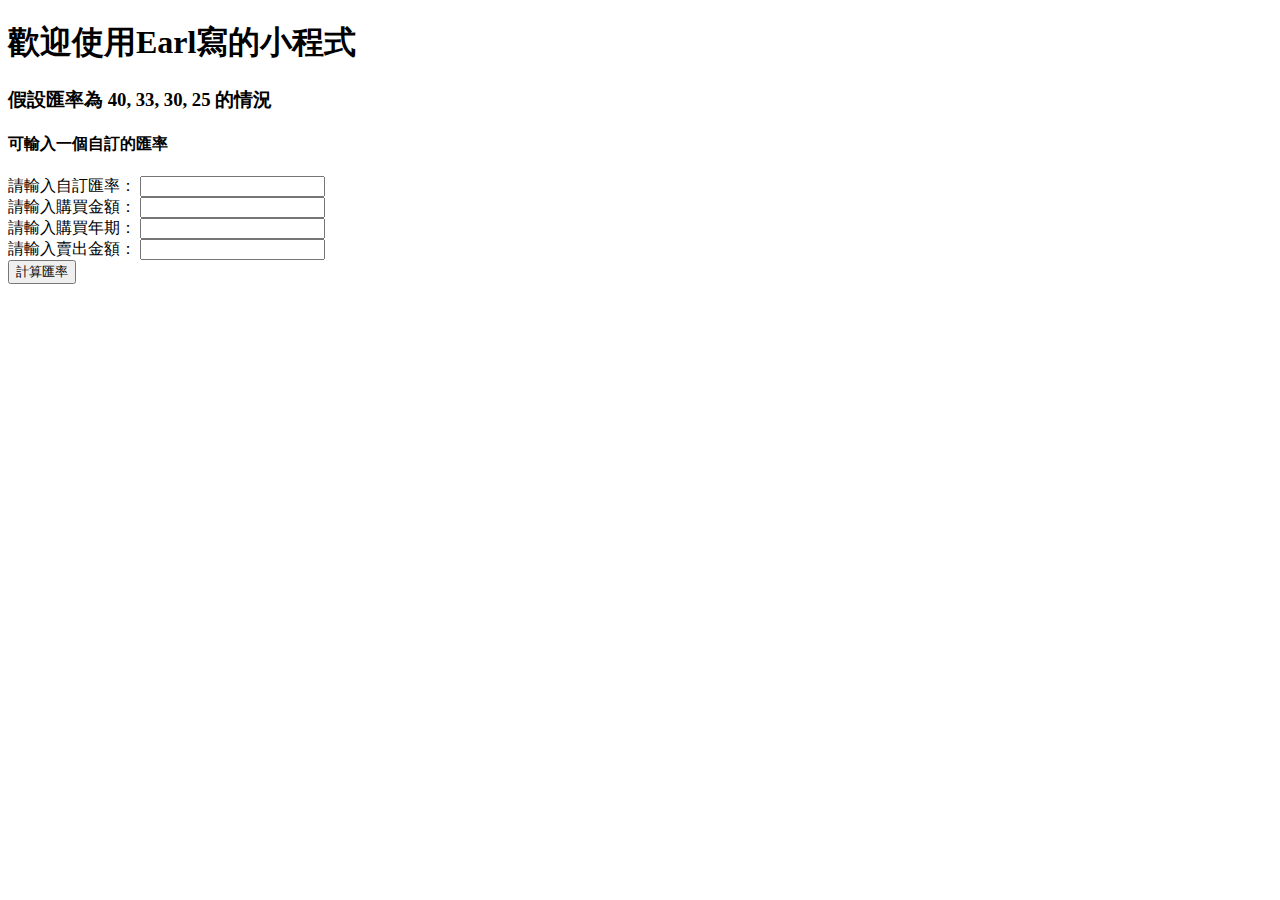
<file: USD.html>
<!DOCTYPE html>
<html lang="en">
<head>
    <meta charset="UTF-8">
    <meta name="viewport" content="width=device-width, initial-scale=1.0">
    <title>匯率計算程式</title>
</head>
<body>
    <script>
        function calculateExchange() {
            var custom_exchange_rate = parseFloat(document.getElementById("customExchangeRate").value);
            var purchase_amount = parseFloat(document.getElementById("purchaseAmount").value);
            var sell_amount = parseFloat(document.getElementById("sellAmount").value);
            var purchase_years = parseInt(document.getElementById("purchaseYears").value);

            var resultDiv = document.getElementById("result");
            resultDiv.innerHTML = "";

            var exchange_rates = [custom_exchange_rate, 40, 33, 30, 25];

            for (var i = 0; i < exchange_rates.length; i++) {
                var exchange_rate = exchange_rates[i];
                var purchase_amount_in_twd = purchase_amount * exchange_rate;
                var sell_amount_in_twd = sell_amount * exchange_rate;

                var purchase_amount_with_years = purchase_amount * purchase_years;
                var purchase_amount_with_years_in_twd = purchase_amount_with_years * exchange_rate;

                var resultString = "匯率：" + exchange_rate +
                                  " 購買金額：" + purchase_amount +
                                  " 購買年期：" + purchase_years +
                                  " 購買金額乘年期：" + purchase_amount_with_years +
                                  " 購買金額乘年期換算成新台幣：" + purchase_amount_with_years_in_twd +
                                  " 賣出金額：" + sell_amount +
                                  " 賣出金額換算成新台幣：" + sell_amount_in_twd;

                var resultParagraph = document.createElement("p");
                resultParagraph.textContent = resultString;
                resultDiv.appendChild(resultParagraph);
            }
        }
    </script>

    <h1>歡迎使用Earl寫的小程式</h1>
    <h3>假設匯率為 40, 33, 30, 25 的情況</h3>
    <h4>可輸入一個自訂的匯率</h4> 
    <label for="customExchangeRate">請輸入自訂匯率：</label>
    <input type="number" id="customExchangeRate">
    <br>
    <label for="purchaseAmount">請輸入購買金額：</label>
    <input type="number" id="purchaseAmount">
    <br>
    <label for="purchaseYears">請輸入購買年期：</label>
    <input type="number" id="purchaseYears">
    <br>
    <label for="sellAmount">請輸入賣出金額：</label>
    <input type="number" id="sellAmount">
    <br>
    <button onclick="calculateExchange()">計算匯率</button>

    <div id="result"></div>
</body>
</html>
</file>
